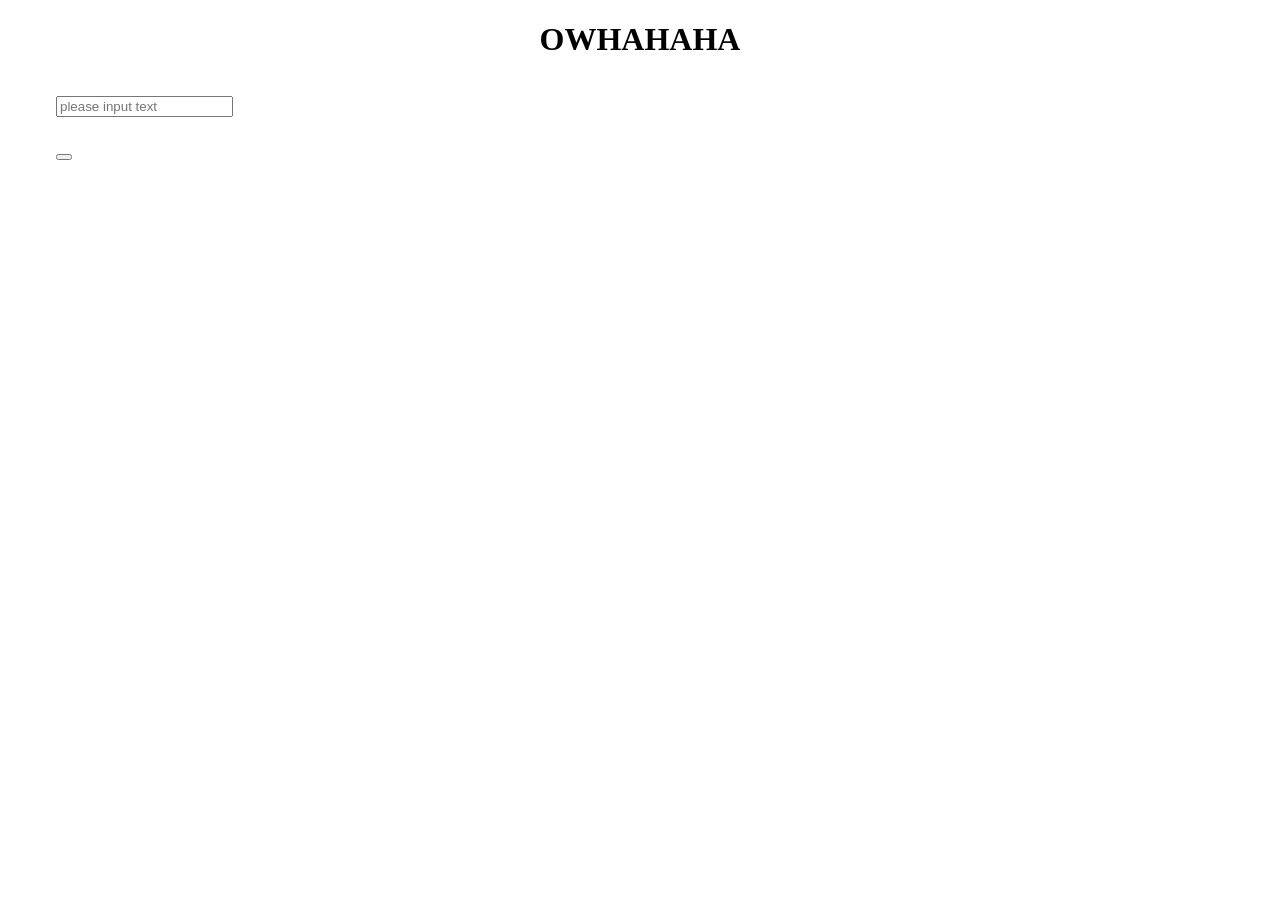
<file: jax.html>
<!DOCTYPE html>
<html lang="en">
<head>
    <script src="ohyeah.js"></script>
    <link rel="stylesheet" href="sty.css">
    <meta charset="UTF-8">
    <meta name="viewport" content="width=device-width, initial-scale=1.0">
    <title>Document</title>
</head>
<body>
    <h1 class="header">OWHAHAHA</h1>
    <input class="aplet-input" type="password ni" id="inputText" placeholder="please input text" oninput="mirrorText()">
    <h1 class=" aplet-input" id="outputText"> </h1>
<button class="aplet-input btn btn-primary btn-large" onclick="dis">



</button>
</body>
</html>
</file>
<file: sty.css>
.header{
 text-align: center;
 font-family: 'Times New Roman', Times, serif;
 font-size: xx-large;
}
.aplet-input{
 margin-top: 1rem;
 margin-left: 3rem;

}
</file>
